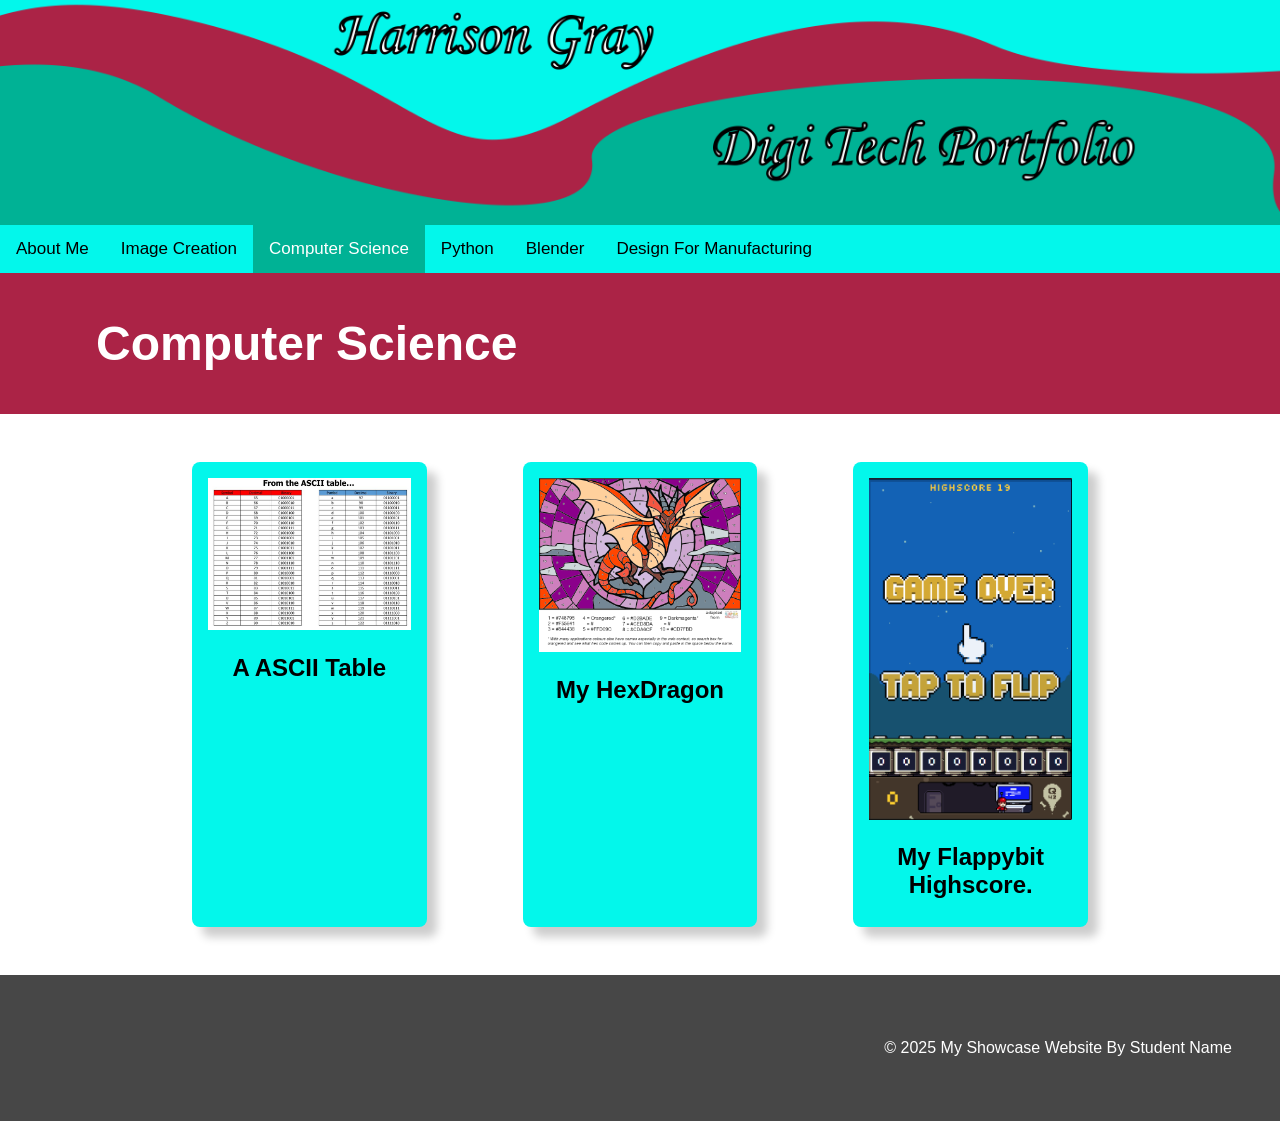
<file: computer-science.html>
<!DOCTYPE html>
<html lang="en">

<head>
    <meta charset="UTF-8">
    <meta name="viewport" content="width=device-width, initial-scale=1.0">
    <link rel="stylesheet" href="style.css">
    <title>My Showcase Website</title>
</head>
<!-- This is the main body of the website- ALL your content goes AFTER the <body> tag and before the </body> tag -->
<body>

    <!-- The Hero Section -------------------------------------------------------------------------------------- -->
    <section class="hero">
        <div class="hero-text"></div>
    </section>
    <div class="topnav">
     <a href="index.html">About Me</a>
     <a href="image-creation.html">Image Creation</a>
     <a class="active" href="computer-science.html">Computer Science</a>
     <a href="python.html">Python</a>
     <a href="blender.html">Blender</a>
     <a href="DFM.html">Design For Manufacturing</a>
    </div>
<!-- Topic Two Computer science ------------------------------------------------------------------------------------------------- -->
    <!-- The second Topic Section -->
    <section class="topic">
        <!-- the topic title a big bar with text in it -->
        <div class="topic-title-red">
            <h1>Computer Science</h1>
        </div>
        <!-- now a three column grid of images -->
        <div class="topic-content">
            <!-- one "card" which includes an image with a text below it -->
            <div class="topic-card">    
                <img src="images/ASCII_TABLE.png" alt="ASCII_TABLE">
                <h2 class="topic-card-text">A ASCII Table</h2>
            </div>
            <div class="topic-card">
                 <img src="images/HexDragon.png" alt="HexDragon">
                <h2 class="topic-card-text">My HexDragon</h2>
            </div>
            <div class="topic-card">
                <img src="images/Flappybit scpore.png" alt="Flappybit">
                <h2 class="topic-card-text">My Flappybit Highscore.</h2>
            </div>
        </div>
    </section>
<!-- End of topic Two------------------------------------------------------------------------------------------ -->
  <!-- A Simple Website Footer ------------------------------------------------------------------------------ -->
    <footer class="footer">
        <p>&copy; 2025 My Showcase Website By Student Name</p>
    </footer>

<!-- The end of the whole page- no more content after this! -->
</body>
</html>
</file>
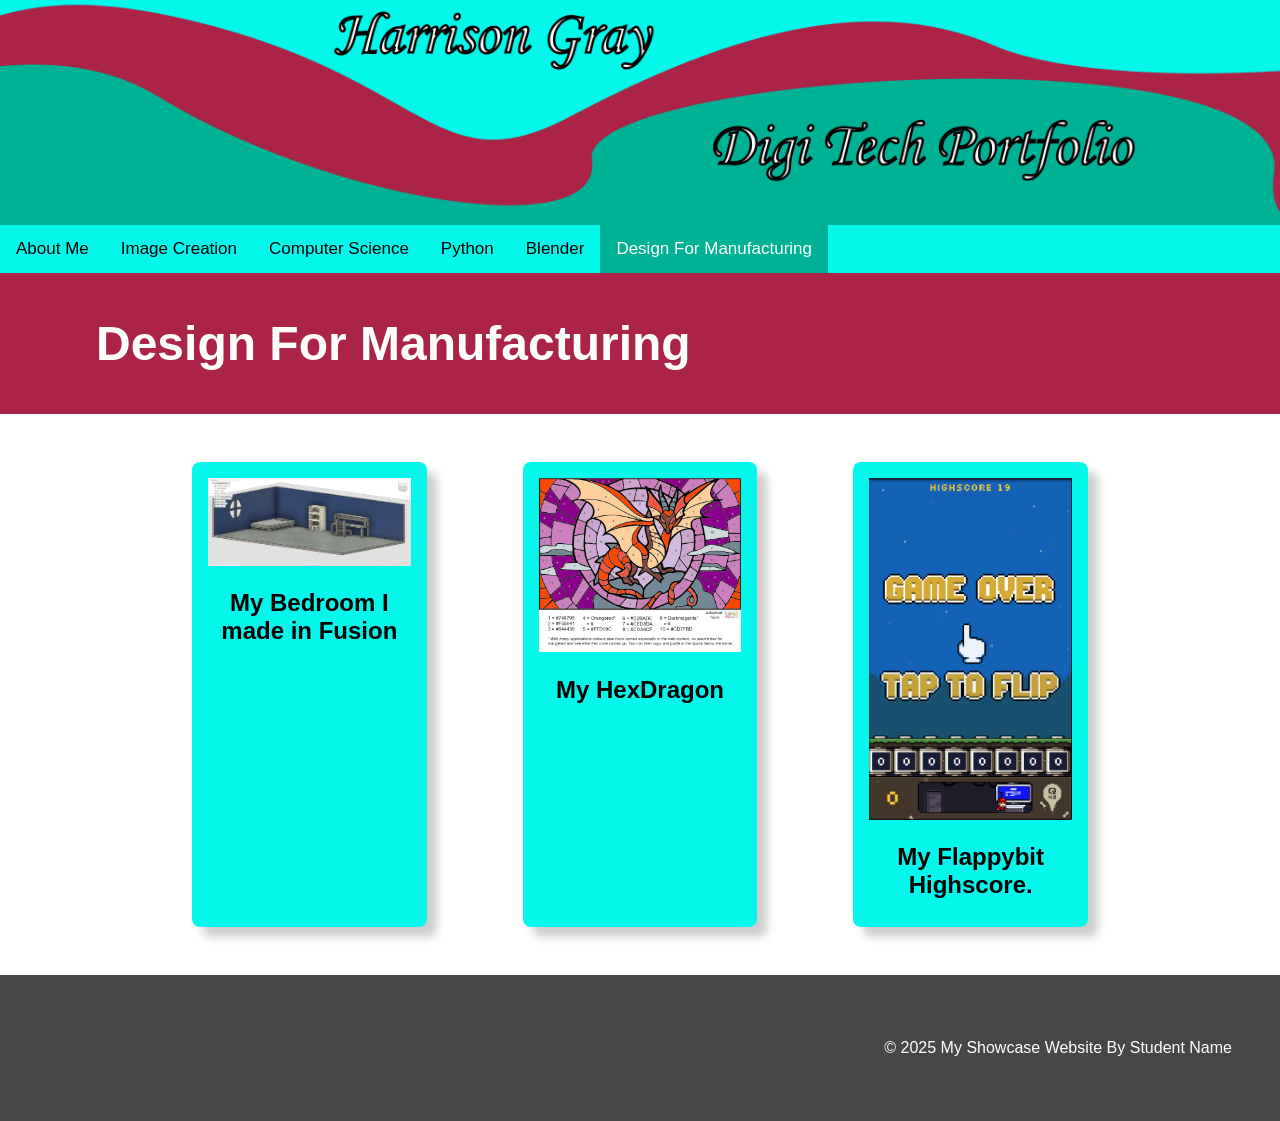
<file: DFM.html>
<!DOCTYPE html>
<html lang="en">

<head>
    <meta charset="UTF-8">
    <meta name="viewport" content="width=device-width, initial-scale=1.0">
    <link rel="stylesheet" href="style.css">
    <title>My Showcase Website</title>
</head>
<!-- This is the main body of the website- ALL your content goes AFTER the <body> tag and before the </body> tag -->
<body>

    <!-- The Hero Section -------------------------------------------------------------------------------------- -->
    <section class="hero">
        <div class="hero-text"></div>
    </section>
    <div class="topnav">
     <a href="index.html">About Me</a>
     <a href="image-creation.html">Image Creation</a>
     <a href="computer-science.html">Computer Science</a>
     <a href="python.html">Python</a>
     <a href="blender.html">Blender</a>
     <a class="active" href="DFM.html">Design For Manufacturing</a>
    </div>
<!-- Topic Two Computer science ------------------------------------------------------------------------------------------------- -->
    <!-- The second Topic Section -->
    <section class="topic">
        <!-- the topic title a big bar with text in it -->
        <div class="topic-title-red">
            <h1>Design For Manufacturing</h1>
        </div>
        <!-- now a three column grid of images -->
        <div class="topic-content">
            <!-- one "card" which includes an image with a text below it -->
            <div class="topic-card">    
                <img src="images/FusionRoom.png" alt="Bedroom">
                <h2 class="topic-card-text">My Bedroom I made in Fusion</h2>
            </div>
            <div class="topic-card">
                 <img src="images/HexDragon.png" alt="HexDragon">
                <h2 class="topic-card-text">My HexDragon</h2>
            </div>
            <div class="topic-card">
                <img src="images/Flappybit scpore.png" alt="Flappybit">
                <h2 class="topic-card-text">My Flappybit Highscore.</h2>
            </div>
        </div>
    </section>
<!-- End of topic Two------------------------------------------------------------------------------------------ -->
  <!-- A Simple Website Footer ------------------------------------------------------------------------------ -->
    <footer class="footer">
        <p>&copy; 2025 My Showcase Website By Student Name</p>
    </footer>

<!-- The end of the whole page- no more content after this! -->
</body>
</html>
</file>
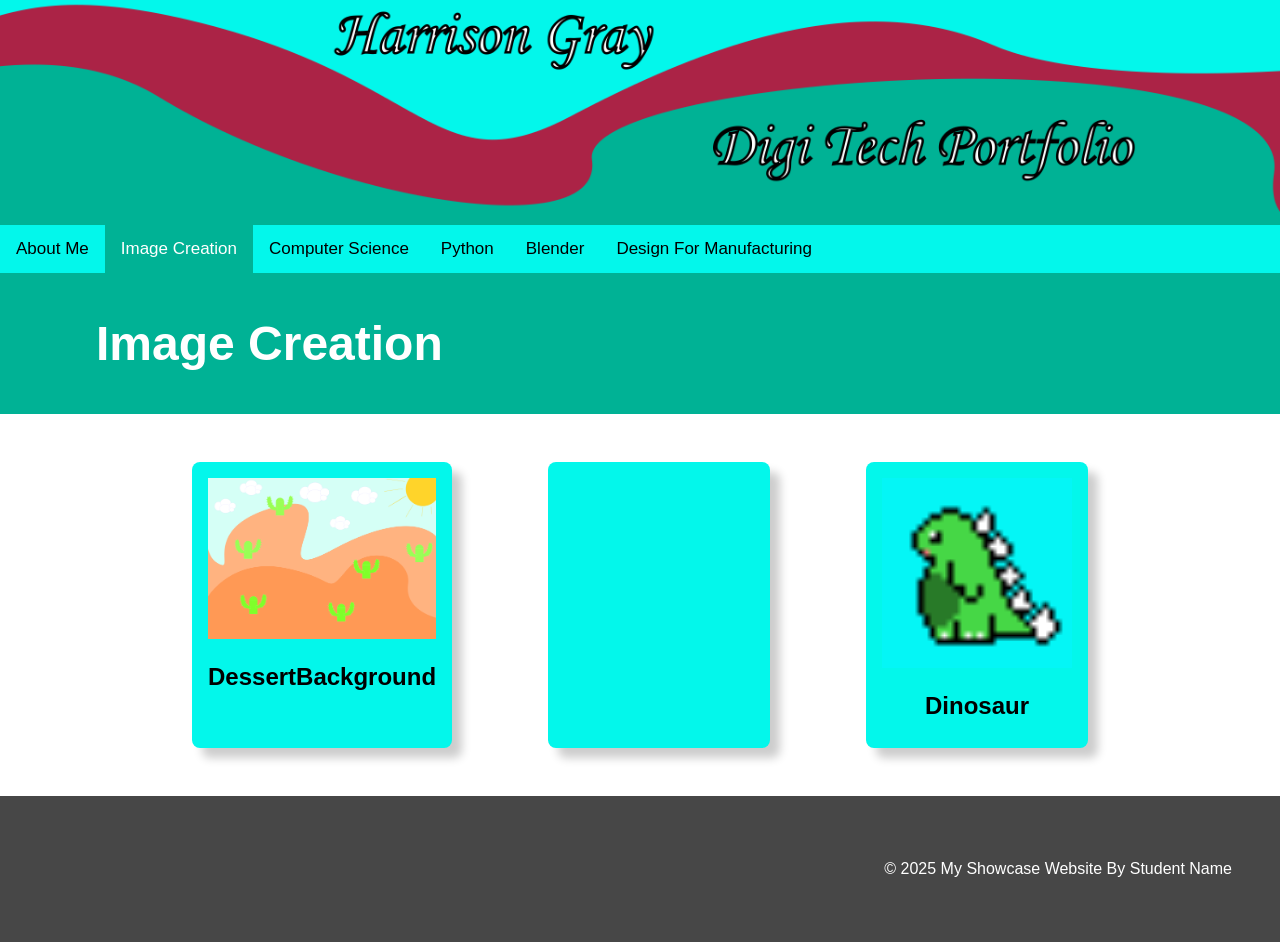
<file: image-creation.html>
<!DOCTYPE html>
<html lang="en">

<head>
    <meta charset="UTF-8">
    <meta name="viewport" content="width=device-width, initial-scale=1.0">
    <link rel="stylesheet" href="style.css">
    <title>My Showcase Website</title>
</head>
<!-- This is the main body of the website- ALL your content goes AFTER the <body> tag and before the </body> tag -->
<body>

    <!-- The Hero Section -------------------------------------------------------------------------------------- -->
    <section class="hero">
        <div class="hero-text"></div>
    </section>
    <div class="topnav">
     <a href="index.html">About Me</a>
     <a class="active" href="image-creation.html">Image Creation</a>
     <a href="computer-science.html">Computer Science</a>
     <a ref="python.html">Python</a>
     <a href="blender.html">Blender</a>
     <a href="DFM.html">Design For Manufacturing</a>
    </div>
<!-- Topic one Image creation------------------------------------------------------------------------------------------------- -->
    <!-- The First Topic Section -->
    <section class="topic">
        <!-- the topic title a big bar with text in it -->
        <div class="topic-title-green">
            <h1>Image Creation</h1>
        </div>
        <!-- now a three column grid of images -->
        <div class="topic-content">
            <!-- one "card" which includes an image with a text below it -->
            <div class="topic-card">
                <img src="images/DessertBackground.png" alt="DessertBackground!">
                <h2 class="topic-card-text">DessertBackground</h2>
            </div>
            <div class="topic-card">
            </div>
            <div class="topic-card">
                <img src="images/PixelArtDinosaur.png" alt="Dinosaur!">
                <h2 class="topic-card-text">Dinosaur</h2>
            </div>
        </div>
    </section>
<!-- End of topic one------------------------------------------------------------------------------------------ -->
  <!-- A Simple Website Footer ------------------------------------------------------------------------------ -->
    <footer class="footer">
        <p>&copy; 2025 My Showcase Website By Student Name</p>
    </footer>

<!-- The end of the whole page- no more content after this! -->
</body>
</html>
</file>
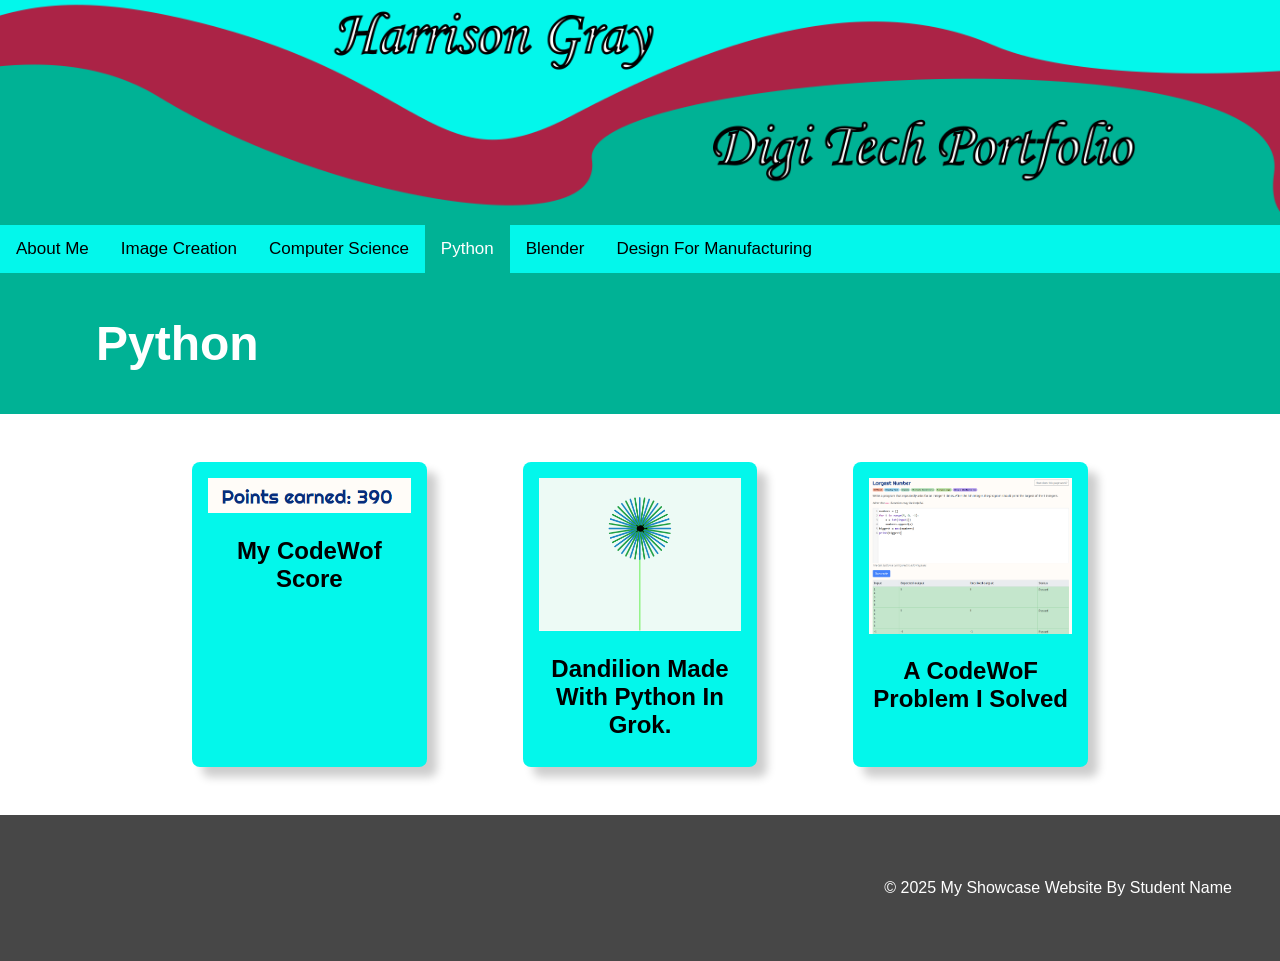
<file: python.html>
<!DOCTYPE html>
<html lang="en">

<head>
    <meta charset="UTF-8">
    <meta name="viewport" content="width=device-width, initial-scale=1.0">
    <link rel="stylesheet" href="style.css">
    <title>My Showcase Website</title>
</head>
<!-- This is the main body of the website- ALL your content goes AFTER the <body> tag and before the </body> tag -->
<body>

    <!-- The Hero Section -------------------------------------------------------------------------------------- -->
    <section class="hero">
        <div class="hero-text"></div>
    </section>
    <div class="topnav">
     <a href="index.html">About Me</a>
     <a href="image-creation.html">Image Creation</a>
     <a href="computer-science.html">Computer Science</a>
     <a class="active" href="python.html">Python</a>
     <a href="blender.html">Blender</a>
     <a href="DFM.html">Design For Manufacturing</a>
    </div>
<!-- Topic three python ------------------------------------------------------------------------------------------------- -->
    <!-- The third Topic Section -->
    <section class="topic">
        <!-- the topic title a big bar with text in it -->
        <div class="topic-title-green">
            <h1>Python</h1>
        </div>
        <!-- now a three column grid of images -->
        <div class="topic-content">
            <!-- one "card" which includes an image with a text below it -->
            <div class="topic-card">
                <img src="images/CodeWoFScore.png" alt="CodeWoFScore">
                <h2 class="topic-card-text">My CodeWof Score</h2>
            </div>
            <div class="topic-card">
                 <img src="images/PythonDandilion.png" alt="Dandilion">
                 <h2 class="topic-card-text">Dandilion Made With Python In Grok.</h2>
            </div>
            <div class="topic-card">
                <img src="images/CodeWoFProblem.png" alt="CodeWoFProblem">
                <h2 class="topic-card-text">A CodeWoF Problem I Solved</h2>
            </div>
        </div>
    </section>
<!-- End of topic one------------------------------------------------------------------------------------------ -->
  <!-- A Simple Website Footer ------------------------------------------------------------------------------ -->
    <footer class="footer">
        <p>&copy; 2025 My Showcase Website By Student Name</p>
    </footer>

<!-- The end of the whole page- no more content after this! -->
</body>
</html>
</file>
<file: style.css>
/* A simple css reset */
body,
html {
    margin: 0;
    padding: 0;
    height: 100%;
    /* The Font Family- Really important!! */
    font-family: Arial, sans-serif;
    box-sizing: border-box;
}

.topnav {
  background-color: #03F7EB;
  overflow: hidden;
}

/* Style the links inside the navigation bar */
.topnav a {
  float: left;
  color: black;
  text-align: center;
  padding: 14px 16px;
  text-decoration: none;
  font-size: 17px;
}

/* Change the color of links on hover */
.topnav a:hover {
  background-color: #ddd;
  color: black;
}

/* Add a color to the active/current link */
.topnav a.active {
  background-color: #00b295ff;
  color: white;
}

/* reset for images to ensure they ar 100% of the parent container width */
img {
    width: 100%;
}

/* The hero section styling- use your OWN Hero Image URL here */
.hero {
    background-image: url('images/WebsiteHeader.png');
    height: 25vh;
    background-size: cover;
    background-position: center;
    display: flex;
    justify-content: center;
    align-items: center;
    color: white;
    text-align: center;
    position: relative;
}

/* BIG text styling for the hero section text */
.hero-text {
    font-size: 4em;
    font-weight: bold;
}

/* nice big font on a banner style background */
.topic-title-green{
    color: white;
    font-size: 2em;
    padding: 0.1em 3em;
    background-color: #00b295ff;;
}

.topic-title-red{
    color: white;
    font-size: 2em;
    padding: 0.1em 3em;
    background-color: #AB2346;;
}

/* Three column grid with a nice big gap */
.topic-content{
    display: grid;
    grid-template-columns: repeat(3, 1fr);
    gap: 6em;
    /* bring the whole section in off the sides of the page */
    width: 70%;
    /* top margin of 3em and center right/left */
    margin: 3em auto;
}

/* Styling for the individual topic cards rounded edges background color and a drop shadow */
.topic-card{

    background-color: #03F7EB;;
    padding: 1em;
    border-radius: 0.5em;
    box-shadow: 10px 10px 10px rgba(0, 0, 0, 0.2);
}

/* Styling for the topic card titles */
.topic-card-text{
    font-size: 1.5em;
    margin-bottom: 0.5em;
    /* center align text */
    text-align: center;
}


/* Styling for a footer section to take a bit of spcae at the bottom of the page */
.footer{
    background-color: rgb(71, 71, 71);
    color: white;
    text-align: right;
    padding: 3em 3em;
}


/*background-color: #00b295ff;; Green*/    /*background-color: #AB2346;; red*/  /*background-color: #03F7EB;; Blue*/
</file>
